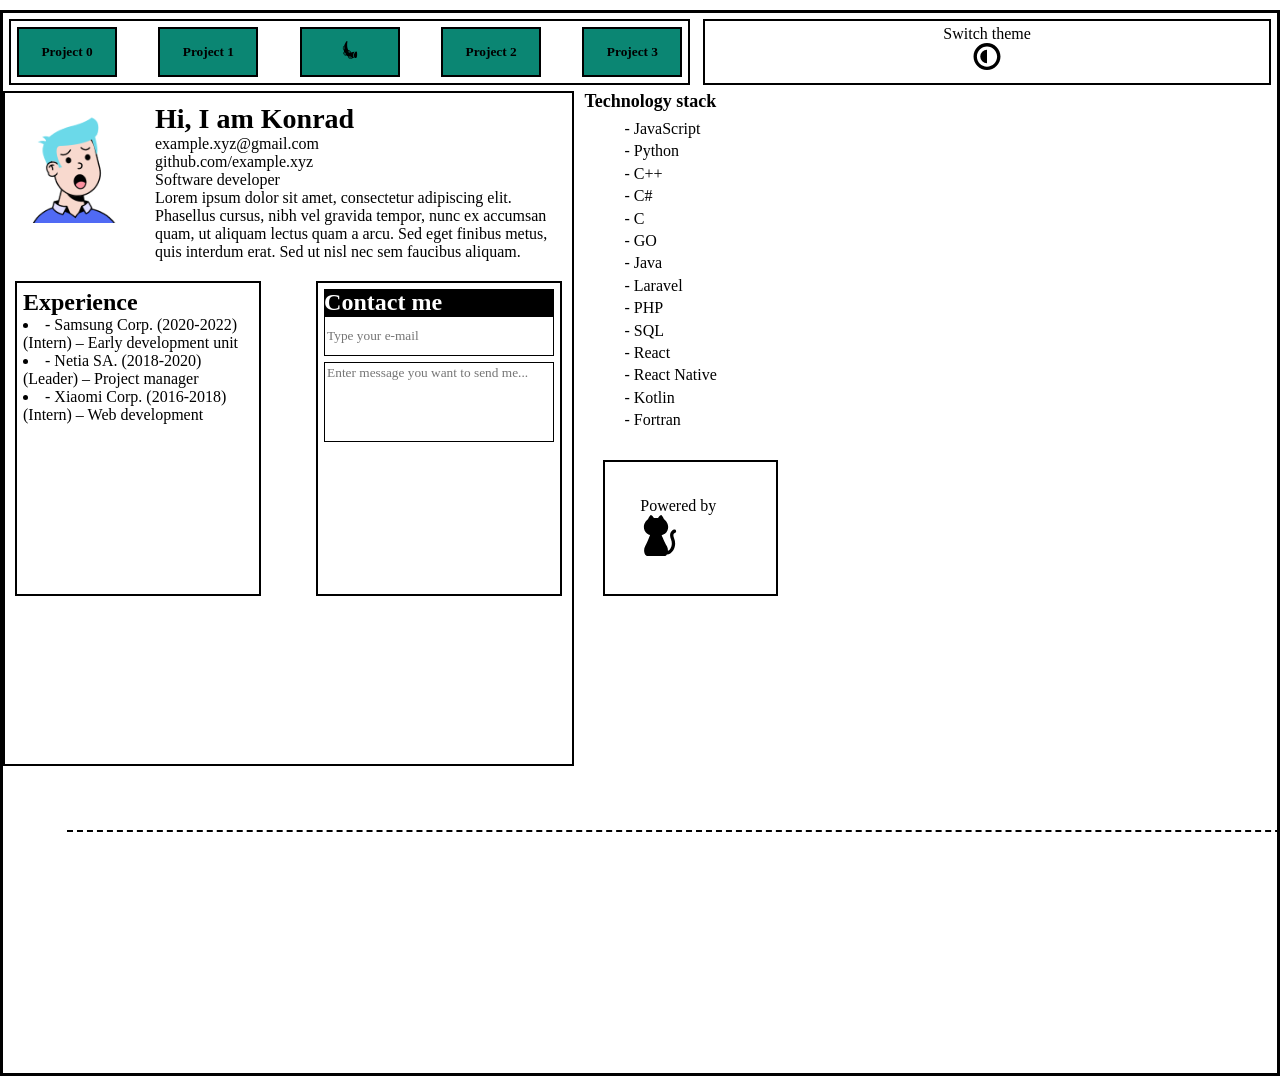
<file: 2index.html>
<!DOCTYPE html>
<html lang="en">
<head>
  <meta charset="UTF-8">
  <title>webcv</title>
  <link rel="stylesheet" href="style.css">
</head>
<body>
    <nav id="nav">
      <section id="pierwszy">
        <button>Project 0</button>
        <button>Project 1</button>
        <button id="macka"><img src="octopus-svgrepo-com.svg"></button>
        <button>Project 2</button>
        <button>Project 3</button>
      </section>
      <section id="drugi">
        <p>Switch theme</p>
    <img src="circle-half-svgrepo-com (1).svg">
      </section>
    </nav>
  <section id="p-g">
    <main id="main">
    <section id="trzeci">
      <img src="avatar.png" alt="Avatar">
      <section id="czwarty">
        <h1>Hi, I am  Konrad</h1>
        <section id="email">
        <p> example.xyz@gmail.com</p>
        <p> github.com/example.xyz</p>
        </section>
        <p>Software developer</p>
        <p>
          Lorem ipsum dolor sit amet, consectetur adipiscing elit. 
          Phasellus cursus, nibh vel gravida tempor, nunc ex accumsan 
          quam, ut aliquam lectus quam a arcu. Sed eget finibus metus, 
          quis interdum erat. Sed ut nisl nec sem faucibus aliquam.
        </p>
      </section>
    </section>
    <section id="piaty">
      <section id="szosty">
        <h2>Experience</h2>
        <section id="exp">
        <li>- Samsung Corp. (2020-2022)<br>
        (Intern) – Early development unit</li>

        <li>- Netia SA. (2018-2020)<br>
        (Leader) – Project manager</li>

        <li>- Xiaomi Corp. (2016-2018)<br>
        (Intern) – Web development</li>
        </section>
      </section>
      <section id="siodmy">
        <h2>Contact me</h2>
        <section id="contact">
        <form>
          <input type="email" placeholder="Type your e-mail">
          <textarea placeholder="Enter message you want to send me..."></textarea>
        </form>
        </section>
      </section>
    </section>
  </main>
  <aside>
  <section id="osmy">
        <h2>Technology stack</h2>
        <ul>
          <li>- JavaScript</li>
          <li>- Python</li>
          <li>- C++</li>
          <li>- C#</li>
          <li>- C</li>
          <li>- GO</li>
          <li>- Java</li>
          <li>- Laravel</li>
          <li>- PHP</li>
          <li>- SQL</li>
          <li>- React</li>
          <li>- React Native</li>
          <li>- Kotlin</li>
          <li>- Fortran</li>
        </ul>
    </section>
      <section id="dziewiaty">
        <p>Powered by<img src="cat-2-svgrepo-com.svg"></p>
      </section>
    </aside>
    </section>
  <footer id="footer">
  </footer>
</body>
</html>
</file>
<file: style.css>
* {
  margin: 0;
  margin:0;
  box-sizing: border-box;
  font-family: Nunito;
}

body {
  background-color: #fff;
  border: 3px solid black;
  width: 100%;
  margin: 10px auto;
}

#nav {
  display: flex;
  justify-content: space-between;
  align-items: center;
  padding: 6px;

}

#pierwszy {
    width: 54%;
  display: flex;
  gap: 10px;
  border: 2px solid black;
  padding: 6px;
  display:flex;
  justify-content: space-between;
}

#pierwszy button {
  width: 100px;
  height: 50px;
  background-color: #0B8673;
  border: 2px solid black;
  font-weight: bold;
}

#drugi {
  border: 2px solid black;
  padding: 4px;
  text-align: center;
  width: 45%;
  height: 66px;
}
#drugi > img{
  height: 3vh;
}

main {
    width: 75%;
    height:75vh;
  border: 2px solid black;
}

#trzeci {
  display: flex;
  padding: 10px;
}

#trzeci img {
  width: 120px;
  height: 120px;
  margin-right: 20px;
}

#czwarty {
  flex: 1;
}

#czwarty h1 {
  font-size: 28px;
  font-weight: bold;
}

#osmy {
  width: 30%;
  padding-left: 10px;
}

#osmy h2 {
  list-style-type: style type line;;
  font-size: 18px;
  margin-bottom: 6px;
}

#osmy ul {
  list-style: none;
  line-height: 1.4;
}

#piaty {
  display: flex;
  justify-content: space-between;
  padding: 10px;
}

#szosty, #siodmy {
  flex-direction: column;
  height: 35vh;
  width: 45%;
  border: 2px solid black;
  padding: 6px;
  display:flex;
}

#siodmy form {
  display: flex;
  flex-direction: column;
  gap: 6px;
}

#siodmy input, #siodmy textarea {
  border: 1px solid black;
  resize: none;
  height: 40px;
}

#siodmy textarea {
  height: 80px;
}

#dziewiaty {
    gap:5px;
    padding: 6%;
    border: 2px solid black;
    
      display:flex;
    justify-content: flex-end;
}

footer {
  border-top: 2px dashed black;
  display: flex;
  justify-content: flex-end;
  height: 20vh;
  margin: 5%;
  width:100%;
}

#szosty p{
  display: flex;  
  flex-direction: row;
  background-color: black;
    color: white;
}

#siodmy > h2{
  display:flex;
  flex-direction: column;  
  color: white;
    background-color: black;
}
#osmy{
  display:flex;
  flex-direction: column;
}
img{
  width:40%;
  height: 40%;
  }
#dziewiaty{
  display:flex;
  flex-direction: row;
  align-items: flex-end;
justify-content: flex-end;
width:30%;
margin: 5%;
}
#p-g{
  display:flex;
  width:90vw;
}
</file>
